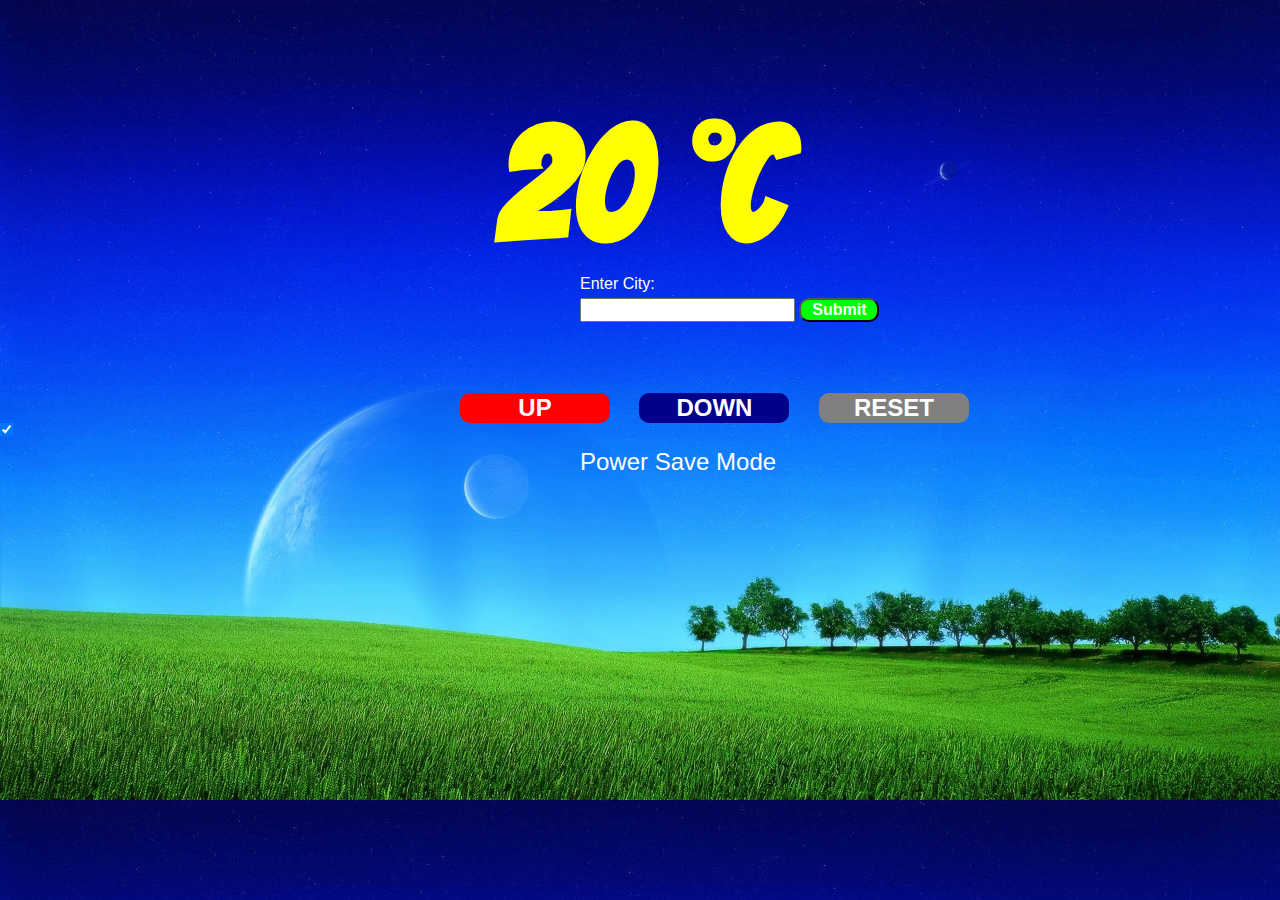
<file: index.html>
<!DOCTYPE html>
<html>
  <head>
    <meta charset="utf-8">
    <link rel="stylesheet" href="CSS/normalize.css">
    <link rel="stylesheet" href="CSS/thermostat.css">
    <link href='http://fonts.googleapis.com/css?family=Fjalla+One' rel='stylesheet' type='text/css'>
    <link href='http://fonts.googleapis.com/css?family=Bangers' rel='stylesheet' type='text/css'>
    <script src="src/jquery-2.1.4.js"></script>
    <script src="https://ajax.googleapis.com/ajax/libs/jquery/2.1.4/jquery.min.js"></script>

    <title> Thermostat </title>
  </head>

    <body>

      <h1 id="temperature"> </h1>

      <section>
        <p class="location"> Enter City: <p>
        <input id="loccity" type="text" name="location">
        <input class="locbtn" type="submit" name="GO">

        <h2 class="weather"> <h2>
        <h3 class="city"> <h3>

        <br>
      </section>

        <button class="buttonup" type="button" id="increase"> UP </button>
        <button class="buttondown" type="button" id="decrease"> DOWN </button>
        <button class="buttonreset" type="button" id="reset"> RESET </button>

        <br>

        <input class="powersavebutton" type="checkbox" id="power_save" checked>
        <p class="powersavetext"> Power Save Mode <p>

    </body>

  <script src="src/Thermostat.js"></script>
  <script src="src/app.js"></script>
  <script src="src/weather.js"></script>

</html>
</file>
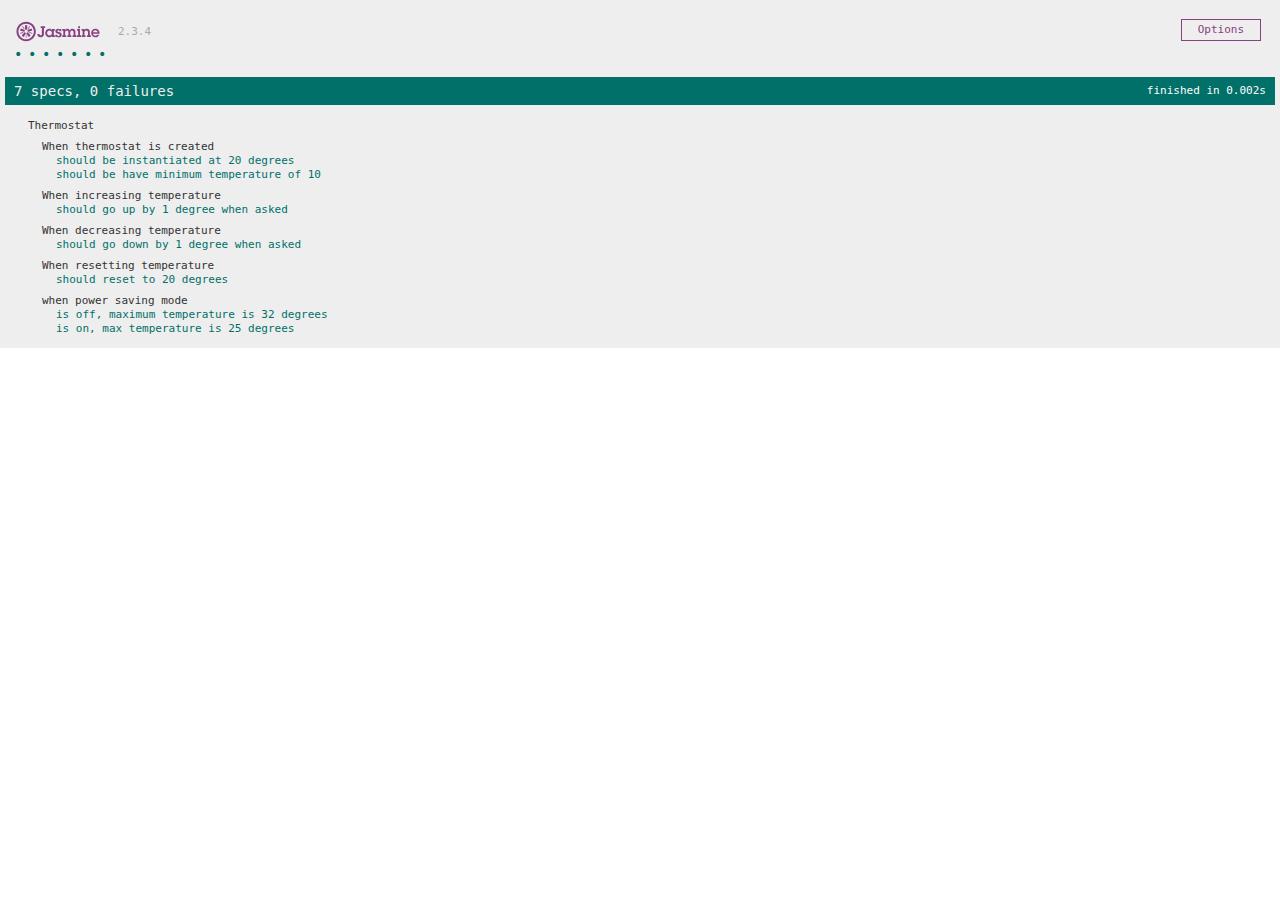
<file: SpecRunner.html>
<!DOCTYPE html>
<html>
<head>
  <meta charset="utf-8">
  <title>Jasmine Spec Runner v2.3.4</title>

  <link rel="shortcut icon" type="image/png" href="lib/jasmine-2.3.4/jasmine_favicon.png">
  <link rel="stylesheet" href="lib/jasmine-2.3.4/jasmine.css">

  <script src="lib/jasmine-2.3.4/jasmine.js"></script>
  <script src="lib/jasmine-2.3.4/jasmine-html.js"></script>
  <script src="lib/jasmine-2.3.4/boot.js"></script>

  <!-- include source files here... -->
  <script src="src/Thermostat.js"></script>


  <!-- include spec files here... -->
  <script src="spec/SpecHelper.js"></script>
  <script src="spec/ThermostatSpec.js"></script>

</head>

<body>
</body>
</html>
</file>
<file: CSS/thermostat.css>
h1 {
  text-align: center;
  margin-top: 100px;
  margin-bottom: auto;
  font-size: 10em;
  color: white;
  font-family: 'Bangers', cursive;
  }

body {
  background: url("../public/images/green-cornfield.jpg");
  background-size: cover;
  }

section {
  margin-left: 580px;
}

p {
  margin-top: 5px;
  margin-bottom: 15px;
}

.buttonup,
.buttondown,
.buttonreset {
  width: 150px;
  border-radius: 10px;
  margin-right: 25px;
  font-size: 1.5em;
  text-align: center;
  font-weight: bold;
  color: white;
  border: 100px;
}

.buttonup {
  background: red;
  margin-left: 460px;
  }

.buttondown {
  background: darkblue;
}

.buttonreset {
  background: grey;
}

.powersavebutton {
  margin: auto;
  position: absolute;
}

.powersavetext {
  color: white;
  margin-top: 25px;
  margin-left: 580px;
  font-size: 1.5em;
}

.city {
  margin-bottom: 30px;
}

.location {
  color: white;
  margin-bottom: 5px;
}

.locbtn {
  background: #00ff04;
  border-radius: 10px;
  width: 80px;
  color: white;
  font-weight: bold;
}
</file>
<file: lib/jasmine-2.3.4/jasmine.css>
body { overflow-y: scroll; }

.jasmine_html-reporter { background-color: #eee; padding: 5px; margin: -8px; font-size: 11px; font-family: Monaco, "Lucida Console", monospace; line-height: 14px; color: #333; }
.jasmine_html-reporter a { text-decoration: none; }
.jasmine_html-reporter a:hover { text-decoration: underline; }
.jasmine_html-reporter p, .jasmine_html-reporter h1, .jasmine_html-reporter h2, .jasmine_html-reporter h3, .jasmine_html-reporter h4, .jasmine_html-reporter h5, .jasmine_html-reporter h6 { margin: 0; line-height: 14px; }
.jasmine_html-reporter .banner, .jasmine_html-reporter .symbol-summary, .jasmine_html-reporter .summary, .jasmine_html-reporter .result-message, .jasmine_html-reporter .spec .description, .jasmine_html-reporter .spec-detail .description, .jasmine_html-reporter .alert .bar, .jasmine_html-reporter .stack-trace { padding-left: 9px; padding-right: 9px; }
.jasmine_html-reporter .banner { position: relative; }
.jasmine_html-reporter .banner .title { background: url('[data-uri]') no-repeat; background: url('[data-uri]') no-repeat, none; -moz-background-size: 100%; -o-background-size: 100%; -webkit-background-size: 100%; background-size: 100%; display: block; float: left; width: 90px; height: 25px; }
.jasmine_html-reporter .banner .version { margin-left: 14px; position: relative; top: 6px; }
.jasmine_html-reporter #jasmine_content { position: fixed; right: 100%; }
.jasmine_html-reporter .version { color: #aaa; }
.jasmine_html-reporter .banner { margin-top: 14px; }
.jasmine_html-reporter .duration { color: #fff; float: right; line-height: 28px; padding-right: 9px; }
.jasmine_html-reporter .symbol-summary { overflow: hidden; *zoom: 1; margin: 14px 0; }
.jasmine_html-reporter .symbol-summary li { display: inline-block; height: 8px; width: 14px; font-size: 16px; }
.jasmine_html-reporter .symbol-summary li.passed { font-size: 14px; }
.jasmine_html-reporter .symbol-summary li.passed:before { color: #007069; content: "\02022"; }
.jasmine_html-reporter .symbol-summary li.failed { line-height: 9px; }
.jasmine_html-reporter .symbol-summary li.failed:before { color: #ca3a11; content: "\d7"; font-weight: bold; margin-left: -1px; }
.jasmine_html-reporter .symbol-summary li.disabled { font-size: 14px; }
.jasmine_html-reporter .symbol-summary li.disabled:before { color: #bababa; content: "\02022"; }
.jasmine_html-reporter .symbol-summary li.pending { line-height: 17px; }
.jasmine_html-reporter .symbol-summary li.pending:before { color: #ba9d37; content: "*"; }
.jasmine_html-reporter .symbol-summary li.empty { font-size: 14px; }
.jasmine_html-reporter .symbol-summary li.empty:before { color: #ba9d37; content: "\02022"; }
.jasmine_html-reporter .run-options { float: right; margin-right: 5px; border: 1px solid #8a4182; color: #8a4182; position: relative; line-height: 20px; }
.jasmine_html-reporter .run-options .trigger { cursor: pointer; padding: 8px 16px; }
.jasmine_html-reporter .run-options .payload { position: absolute; display: none; right: -1px; border: 1px solid #8a4182; background-color: #eee; white-space: nowrap; padding: 4px 8px; }
.jasmine_html-reporter .run-options .payload.open { display: block; }
.jasmine_html-reporter .bar { line-height: 28px; font-size: 14px; display: block; color: #eee; }
.jasmine_html-reporter .bar.failed { background-color: #ca3a11; }
.jasmine_html-reporter .bar.passed { background-color: #007069; }
.jasmine_html-reporter .bar.skipped { background-color: #bababa; }
.jasmine_html-reporter .bar.errored { background-color: #ca3a11; }
.jasmine_html-reporter .bar.menu { background-color: #fff; color: #aaa; }
.jasmine_html-reporter .bar.menu a { color: #333; }
.jasmine_html-reporter .bar a { color: white; }
.jasmine_html-reporter.spec-list .bar.menu.failure-list, .jasmine_html-reporter.spec-list .results .failures { display: none; }
.jasmine_html-reporter.failure-list .bar.menu.spec-list, .jasmine_html-reporter.failure-list .summary { display: none; }
.jasmine_html-reporter .results { margin-top: 14px; }
.jasmine_html-reporter .summary { margin-top: 14px; }
.jasmine_html-reporter .summary ul { list-style-type: none; margin-left: 14px; padding-top: 0; padding-left: 0; }
.jasmine_html-reporter .summary ul.suite { margin-top: 7px; margin-bottom: 7px; }
.jasmine_html-reporter .summary li.passed a { color: #007069; }
.jasmine_html-reporter .summary li.failed a { color: #ca3a11; }
.jasmine_html-reporter .summary li.empty a { color: #ba9d37; }
.jasmine_html-reporter .summary li.pending a { color: #ba9d37; }
.jasmine_html-reporter .summary li.disabled a { color: #bababa; }
.jasmine_html-reporter .description + .suite { margin-top: 0; }
.jasmine_html-reporter .suite { margin-top: 14px; }
.jasmine_html-reporter .suite a { color: #333; }
.jasmine_html-reporter .failures .spec-detail { margin-bottom: 28px; }
.jasmine_html-reporter .failures .spec-detail .description { background-color: #ca3a11; }
.jasmine_html-reporter .failures .spec-detail .description a { color: white; }
.jasmine_html-reporter .result-message { padding-top: 14px; color: #333; white-space: pre; }
.jasmine_html-reporter .result-message span.result { display: block; }
.jasmine_html-reporter .stack-trace { margin: 5px 0 0 0; max-height: 224px; overflow: auto; line-height: 18px; color: #666; border: 1px solid #ddd; background: white; white-space: pre; }
</file>
